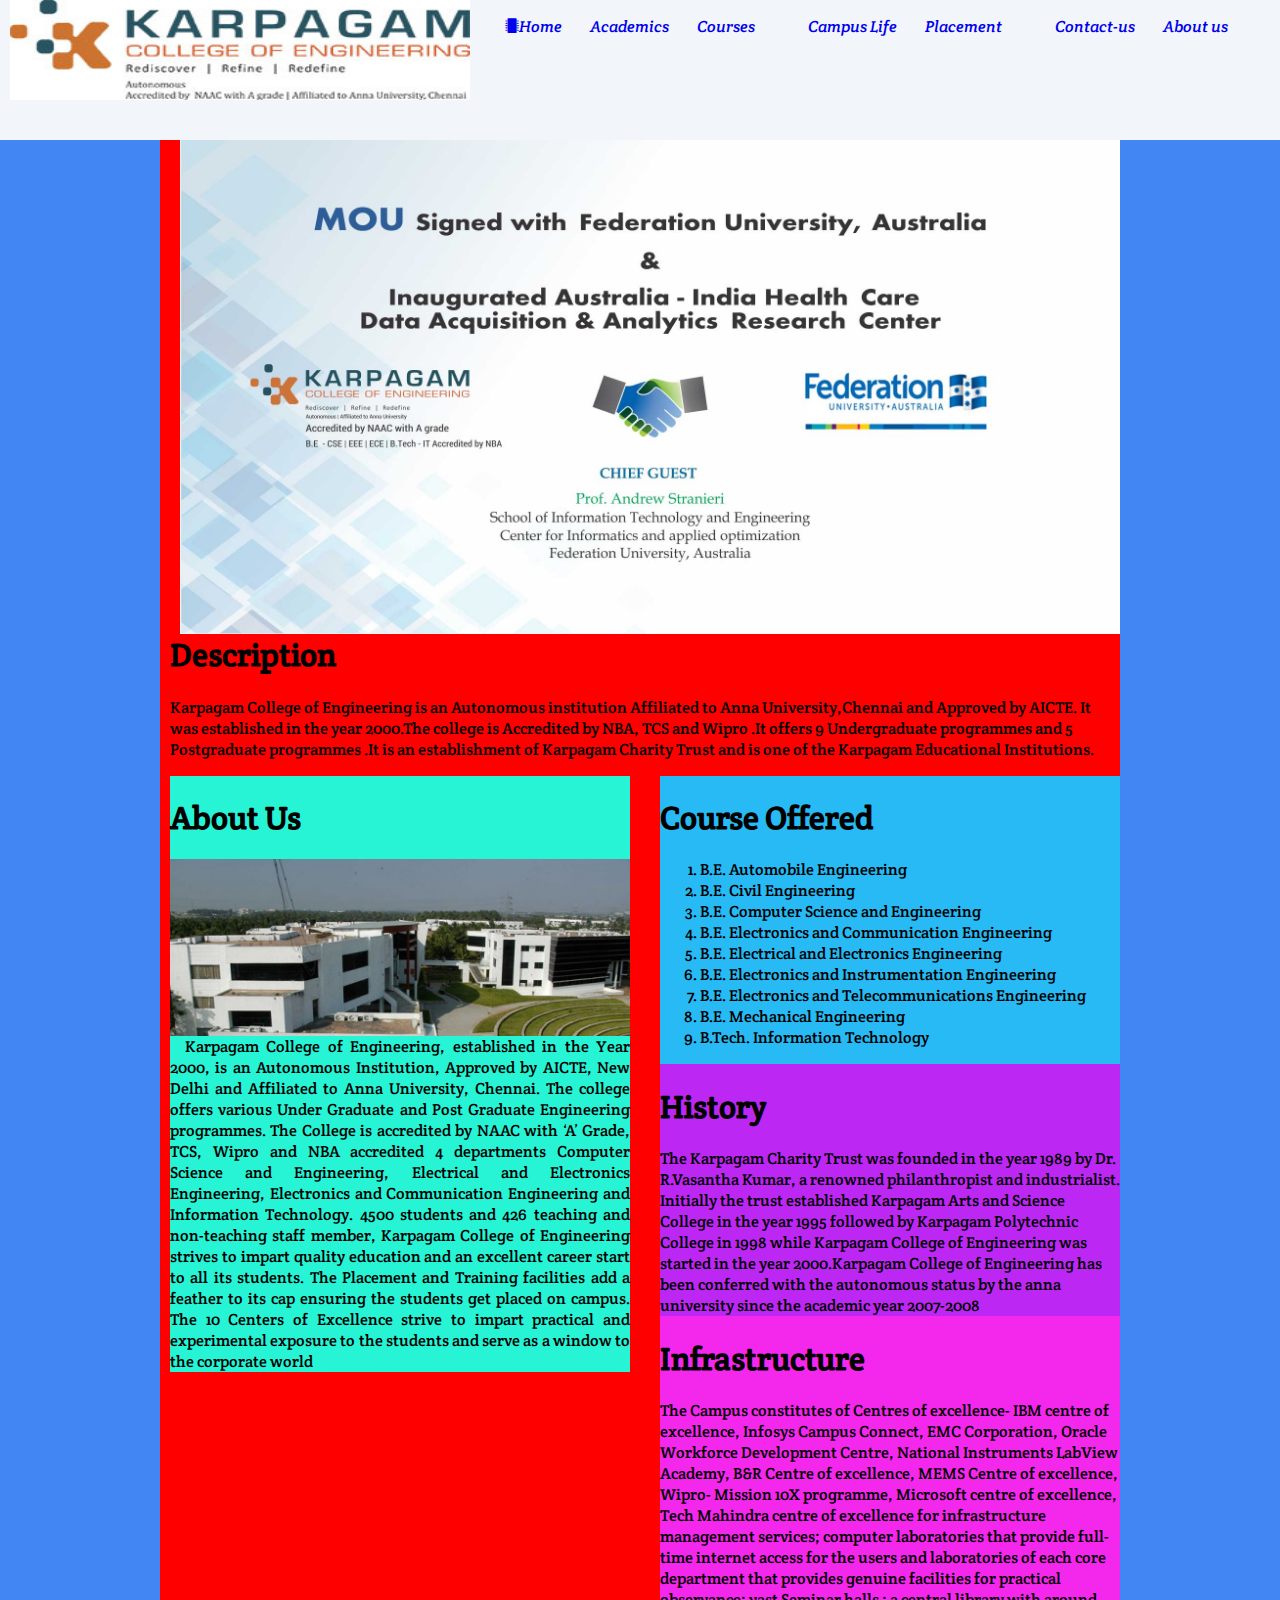
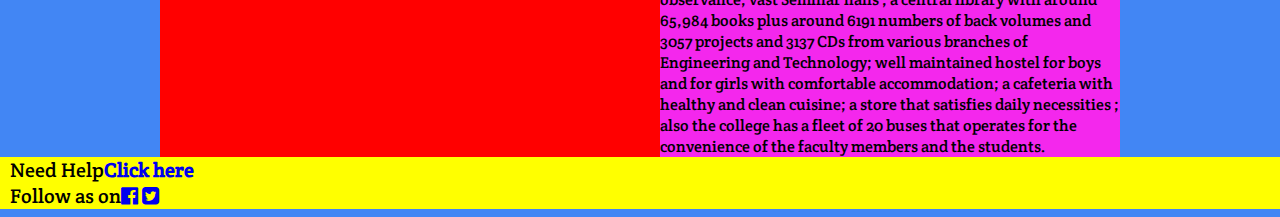
<file: index.html>
<!DOCTYPE html>
<html>
	<head>
		<title>Karpagam College of Engineering</title>
		<meta charset="utf-8"/>
	<link href="https://fonts.googleapis.com/css?family=Crete+Round" rel="stylesheet"/> <!-- link for google fonds-->
	<link rel="stylesheet" type="text/css" href="font/font-awesome-4.7.0/css/font-awesome.min.css"><!-- Fonts are get from fontawesome -->
	<link rel="stylesheet" href="css/css-file1.css">
	<link rel="stylesheet" href="css/960.css">
	</head>
	<body class="container_12" id="body-tag" >
		<header class="container_12" id="header-tag">
			<img id="img-tag" class="grid_6" src="img/logo.jpg" width="400px" height="100px" >
			<nav id="nav-tag">
				<ul >
					<li><a href="#"><i class="fa fa-microchip" aria-hidden="true"></i>Home</a></li>
					<li><a href="#">Academics</a></li>
					<li><a href="#course-tag">Courses</a><li>
					<li><a href="#">Campus Life</a></li>
					<li><a href="#">Placement</a><li>
					<li><a href="#footer-tag">Contact-us</a></li>					
					<li><a href="#about">About us</a></li>
				</ul>				
			</nav>			
		</header>
		 <section class="container_12" id="Except-header">
			<div id="intro" class="grid_12" >
				<p >
					<img id="about-img" class="grid_12" src="img/about.jpg">
					<h1>Description</h1>
						Karpagam College of Engineering is an Autonomous institution Affiliated to Anna University,Chennai and Approved by AICTE. It was established in the year 2000.The college is Accredited by NBA, TCS and Wipro .It offers 9 Undergraduate programmes and 5 Postgraduate programmes .It is an establishment of Karpagam Charity Trust and is one of the Karpagam Educational Institutions.
				</p>
			</div>
			<div class="grid_6" id="about-tag" >
				<section>
					<h1 id="about">About Us</h1>
					<img id="loca-img" class="grid_6" src="img/location.jpg">
					
						&nbsp;     Karpagam College of Engineering, established in the Year 2000, is an Autonomous Institution, Approved by AICTE, New Delhi and Affiliated to Anna University, Chennai. The college offers various Under Graduate and Post Graduate Engineering programmes. The College is accredited by NAAC with ‘A’ Grade, TCS, Wipro and NBA accredited 4 departments Computer Science and Engineering, Electrical and Electronics Engineering, Electronics and Communication Engineering and Information Technology.

						4500 students and 426 teaching and non-teaching staff member, Karpagam College of Engineering strives to impart quality education and an excellent career start to all its students. The Placement and Training facilities add a feather to its cap ensuring the students get placed on campus. The 10 Centers of Excellence strive to impart practical and experimental exposure to the students and serve as a window to the corporate world	
				</section>
			</div>
			<div id="three-rows" class="grid_6">
				<section class="grid_6" id="course-tag">
					<h1>Course Offered</h1>
					<ol>
						<li>B.E. Automobile Engineering</li>
						<li>B.E. Civil Engineering</li>
						<li>B.E. Computer Science and Engineering</li>
						<li>B.E. Electronics and Communication Engineering</li>
						<li>B.E. Electrical and Electronics Engineering</li>
						<li>B.E. Electronics and Instrumentation Engineering</li>
						<li>B.E. Electronics and Telecommunications Engineering</li>
						<li>B.E. Mechanical Engineering</li>
						<li>B.Tech. Information Technology</li>
					</ol>
				</section>
				<section class="grid_6"  id="history-tag">
					<h1>History</h1>
					The Karpagam Charity Trust was founded in the year 1989 by Dr. R.Vasantha Kumar, a renowned philanthropist and industrialist. Initially the trust established Karpagam Arts and Science College in the year 1995 followed by Karpagam Polytechnic College in 1998 while Karpagam College of Engineering was started in the year 2000.Karpagam College of Engineering has been conferred with the autonomous status by the anna university since the academic year 2007-2008
				</section>
				<section class="grid_6" id="infra-tag">
					<h1>Infrastructure</h1> 
					The Campus constitutes of Centres of excellence- IBM centre of excellence, Infosys Campus Connect, EMC Corporation, Oracle Workforce Development Centre, National Instruments LabView Academy, B&R Centre of excellence, MEMS Centre of excellence, Wipro- Mission 10X programme, Microsoft centre of excellence, Tech Mahindra centre of excellence for infrastructure management services; computer laboratories that provide full-time internet access for the users and laboratories of each core department that provides genuine facilities for practical observance; vast Seminar halls ; a central library with around 65,984 books plus around 6191 numbers of back volumes and 3057 projects and 3137 CDs from various branches of Engineering and Technology; well maintained hostel for boys and for girls with comfortable accommodation; a cafeteria with healthy and clean cuisine; a store that satisfies daily necessities ; also the college has a fleet of 20 buses that operates for the convenience of the faculty members and the students.
				</section>
				
			</div>

		</section>
		
		<footer  class="container_12" id="footer-tag">
			<div class="grid_12">
				Need Help<a  href="#" ><strong>Click here</strong></a>
			</div>
			<div class="grid_5">
				Follow as on<a  href="#" ><i class="fa fa-facebook-official" aria-hidden="true"></i>&nbsp;<i class="fa fa-twitter-square" aria-hidden="true"></i></a>
			</div>
		</footer>
	</body>
</html>
</file>
<file: css/css-file1.css>
#body-tag{
	width: 100%;
	margin-top: 0px;
	margin-left: 0px;
	margin-right: 0px;
	font-family: 'Crete Round', serif;
}


#header-tag{
	float: left;
	width: 100%;
	height: 15.6%;
	position: fixed;
}


#img-tag{
	padding-left: -4px;
}


#about-img{
	padding-top: 0px;
	margin-left: 10px;
}


#nav-tag{
	font-style: italic;
}


nav li{
	display: inline;
	padding-left: 25px;
}


a{
	text-decoration: none;
}


header{
	background: #f2f5f9;
}


ul a:hover{
	size: 120%;
	color: black; 
	font-weight: bold;
}


 #footer-tag{
 	width: 100%;
 	font-size: 20px;
 	background-color: yellow;
 }


#course-tag {
	background-color: #27baf4;
 }


 #history-tag{
	background-color: #bd27f4;
 }


 #infra-tag{
	background-color: #f427ed;
 }


#about-tag{
	background-color: #27f4d5;
	text-align: justify;
}


#loca-img{
	margin-left: 0px;
}


#Except-header{
	background-color: red;
	margin-top: 84px;
}


body{
	background-color:#4286f4;
}
</file>
<file: css/960.css>
/*
  960 Grid System ~ Core CSS.
  Learn more ~ http://960.gs/

  Licensed under GPL and MIT.
*/

/*
  Forces backgrounds to span full width,
  even if there is horizontal scrolling.
  Increase this if your layout is wider.

  Note: IE6 works fine without this fix.
*/

body {
  
  min-width: 960px;
}

/* `Container
----------------------------------------------------------------------------------------------------*/

.container_12,
.container_16 {
 
    margin-left: auto;
  margin-right: auto;
  width: 960px;
}

/* `Grid >> Global
----------------------------------------------------------------------------------------------------*/




.grid_1,
.grid_2,
.grid_3,
.grid_4,
.grid_5,
.grid_6,
.grid_7,
.grid_8,
.grid_9,
.grid_10,
.grid_11,
.grid_12,
.grid_13,
.grid_14,
.grid_15,
.grid_16 {
  border:0px solid;
  display: inline;
  float: left;
  margin-left: 10px;
  margin-right: 10px;
}

.push_1, .pull_1,
.push_2, .pull_2,
.push_3, .pull_3,
.push_4, .pull_4,
.push_5, .pull_5,
.push_6, .pull_6,
.push_7, .pull_7,
.push_8, .pull_8,
.push_9, .pull_9,
.push_10, .pull_10,
.push_11, .pull_11,
.push_12, .pull_12,
.push_13, .pull_13,
.push_14, .pull_14,
.push_15, .pull_15 {
  position: relative;
}

.container_12 .grid_3,
.container_16 .grid_4 {
  width: 220px;
}

.container_12 .grid_6,
.container_16 .grid_8 {
  width: 460px;
}

.container_12 .grid_9,
.container_16 .grid_12 {
  width: 700px;
}

.container_12 .grid_12,
.container_16 .grid_16 {
  width: 940px;
}

/* `Grid >> Children (Alpha ~ First, Omega ~ Last)
----------------------------------------------------------------------------------------------------*/

.alpha {
  margin-left: 0;
}

.omega {
  margin-right: 0;
}

/* `Grid >> 12 Columns
----------------------------------------------------------------------------------------------------*/

.container_12 .grid_1 {
  width: 60px;
}

.container_12 .grid_2 {
  width: 140px;
}

.container_12 .grid_4 {
  width: 300px;
}

.container_12 .grid_5 {
  width: 380px;
}

.container_12 .grid_7 {
 
  width: 540px;
}

.container_12 .grid_8 {
  width: 620px;
}

.container_12 .grid_10 {
  width: 780px;
}

.container_12 .grid_11 {


  width: 860px;
}

/* `Grid >> 16 Columns
----------------------------------------------------------------------------------------------------*/

.container_16 .grid_1 {
  width: 40px;
}

.container_16 .grid_2 {
  width: 100px;
}

.container_16 .grid_3 {
  width: 160px;
}

.container_16 .grid_5 {
  width: 280px;
}

.container_16 .grid_6 {
  width: 340px;
}

.container_16 .grid_7 {
  width: 400px;
}

.container_16 .grid_9 {
  width: 520px;
}

.container_16 .grid_10 {
  width: 580px;
}

.container_16 .grid_11 {
  width: 640px;
}

.container_16 .grid_13 {
  width: 760px;
}

.container_16 .grid_14 {
  width: 820px;
}

.container_16 .grid_15 {
  width: 880px;
}

/* `Prefix Extra Space >> Global
----------------------------------------------------------------------------------------------------*/

.container_12 .prefix_3,
.container_16 .prefix_4 {
  padding-left: 240px;
}

.container_12 .prefix_6,
.container_16 .prefix_8 {
  padding-left: 480px;
}

.container_12 .prefix_9,
.container_16 .prefix_12 {
  padding-left: 720px;
}

/* `Prefix Extra Space >> 12 Columns
----------------------------------------------------------------------------------------------------*/

.container_12 .prefix_1 {
  padding-left: 80px;
}

.container_12 .prefix_2 {
  padding-left: 160px;
}

.container_12 .prefix_4 {
  padding-left: 320px;
}

.container_12 .prefix_5 {
  padding-left: 400px;
}

.container_12 .prefix_7 {
  padding-left: 560px;
}

.container_12 .prefix_8 {
  padding-left: 640px;
}

.container_12 .prefix_10 {
  padding-left: 800px;
}

.container_12 .prefix_11 {
  padding-left: 880px;
}

/* `Prefix Extra Space >> 16 Columns
----------------------------------------------------------------------------------------------------*/

.container_16 .prefix_1 {
  padding-left: 60px;
}

.container_16 .prefix_2 {
  padding-left: 120px;
}

.container_16 .prefix_3 {
  padding-left: 180px;
}

.container_16 .prefix_5 {
  padding-left: 300px;
}

.container_16 .prefix_6 {
  padding-left: 360px;
}

.container_16 .prefix_7 {
  padding-left: 420px;
}

.container_16 .prefix_9 {
  padding-left: 540px;
}

.container_16 .prefix_10 {
  padding-left: 600px;
}

.container_16 .prefix_11 {
  padding-left: 660px;
}

.container_16 .prefix_13 {
  padding-left: 780px;
}

.container_16 .prefix_14 {
  padding-left: 840px;
}

.container_16 .prefix_15 {
  padding-left: 900px;
}

/* `Suffix Extra Space >> Global
----------------------------------------------------------------------------------------------------*/

.container_12 .suffix_3,
.container_16 .suffix_4 {
  padding-right: 240px;
}

.container_12 .suffix_6,
.container_16 .suffix_8 {
  padding-right: 480px;
}

.container_12 .suffix_9,
.container_16 .suffix_12 {
  padding-right: 720px;
}

/* `Suffix Extra Space >> 12 Columns
----------------------------------------------------------------------------------------------------*/

.container_12 .suffix_1 {
  padding-right: 80px;
}

.container_12 .suffix_2 {
  padding-right: 160px;
}

.container_12 .suffix_4 {
  padding-right: 320px;
}

.container_12 .suffix_5 {
  padding-right: 400px;
}

.container_12 .suffix_7 {
  padding-right: 560px;
}

.container_12 .suffix_8 {
  padding-right: 640px;
}

.container_12 .suffix_10 {
  padding-right: 800px;
}

.container_12 .suffix_11 {
  padding-right: 880px;
}

/* `Suffix Extra Space >> 16 Columns
----------------------------------------------------------------------------------------------------*/

.container_16 .suffix_1 {
  padding-right: 60px;
}

.container_16 .suffix_2 {
  padding-right: 120px;
}

.container_16 .suffix_3 {
  padding-right: 180px;
}

.container_16 .suffix_5 {
  padding-right: 300px;
}

.container_16 .suffix_6 {
  padding-right: 360px;
}

.container_16 .suffix_7 {
  padding-right: 420px;
}

.container_16 .suffix_9 {
  padding-right: 540px;
}

.container_16 .suffix_10 {
  padding-right: 600px;
}

.container_16 .suffix_11 {
  padding-right: 660px;
}

.container_16 .suffix_13 {
  padding-right: 780px;
}

.container_16 .suffix_14 {
  padding-right: 840px;
}

.container_16 .suffix_15 {
  padding-right: 900px;
}

/* `Push Space >> Global
----------------------------------------------------------------------------------------------------*/

.container_12 .push_3,
.container_16 .push_4 {
  left: 240px;
}

.container_12 .push_6,
.container_16 .push_8 {
  left: 480px;
}

.container_12 .push_9,
.container_16 .push_12 {
  left: 720px;
}

/* `Push Space >> 12 Columns
----------------------------------------------------------------------------------------------------*/

.container_12 .push_1 {
  left: 80px;
}

.container_12 .push_2 {
  left: 160px;
}

.container_12 .push_4 {
  left: 320px;
}

.container_12 .push_5 {
  left: 400px;
}

.container_12 .push_7 {
  left: 560px;
}

.container_12 .push_8 {
  left: 640px;
}

.container_12 .push_10 {
  left: 800px;
}

.container_12 .push_11 {
  left: 880px;
}

/* `Push Space >> 16 Columns
----------------------------------------------------------------------------------------------------*/

.container_16 .push_1 {
  left: 60px;
}

.container_16 .push_2 {
  left: 120px;
}

.container_16 .push_3 {
  left: 180px;
}

.container_16 .push_5 {
  left: 300px;
}

.container_16 .push_6 {
  left: 360px;
}

.container_16 .push_7 {
  left: 420px;
}

.container_16 .push_9 {
  left: 540px;
}

.container_16 .push_10 {
  left: 600px;
}

.container_16 .push_11 {
  left: 660px;
}

.container_16 .push_13 {
  left: 780px;
}

.container_16 .push_14 {
  left: 840px;
}

.container_16 .push_15 {
  left: 900px;
}

/* `Pull Space >> Global
----------------------------------------------------------------------------------------------------*/

.container_12 .pull_3,
.container_16 .pull_4 {
  left: -240px;
}

.container_12 .pull_6,
.container_16 .pull_8 {
  left: -480px;
}

.container_12 .pull_9,
.container_16 .pull_12 {
  left: -720px;
}

/* `Pull Space >> 12 Columns
----------------------------------------------------------------------------------------------------*/

.container_12 .pull_1 {
  left: -80px;
}

.container_12 .pull_2 {
  left: -160px;
}

.container_12 .pull_4 {
  left: -320px;
}

.container_12 .pull_5 {
  left: -400px;
}

.container_12 .pull_7 {
  left: -560px;
}

.container_12 .pull_8 {
  left: -640px;
}

.container_12 .pull_10 {
  left: -800px;
}

.container_12 .pull_11 {
  left: -880px;
}

/* `Pull Space >> 16 Columns
----------------------------------------------------------------------------------------------------*/

.container_16 .pull_1 {
  left: -60px;
}

.container_16 .pull_2 {
  left: -120px;
}

.container_16 .pull_3 {
  left: -180px;
}

.container_16 .pull_5 {
  left: -300px;
}

.container_16 .pull_6 {
  left: -360px;
}

.container_16 .pull_7 {
  left: -420px;
}

.container_16 .pull_9 {
  left: -540px;
}

.container_16 .pull_10 {
  left: -600px;
}

.container_16 .pull_11 {
  left: -660px;
}

.container_16 .pull_13 {
  left: -780px;
}

.container_16 .pull_14 {
  left: -840px;
}

.container_16 .pull_15 {
  left: -900px;
}

/* `Clear Floated Elements
----------------------------------------------------------------------------------------------------*/

/* http://sonspring.com/journal/clearing-floats */

.clear {
  clear: both;
  display: block;
  overflow: hidden;
  visibility: hidden;
  width: 0;
  height: 0;
}

/* http://www.yuiblog.com/blog/2010/09/27/clearfix-reloaded-overflowhidden-demystified */

.clearfix:before,
.clearfix:after,
.container_12:before,
.container_12:after,
.container_16:before,
.container_16:after {
  content: '.';
  display: block;
  overflow: hidden;
  visibility: hidden;
  font-size: 0;
  line-height: 0;
  width: 0;
  height: 0;
}

.clearfix:after,
.container_12:after,
.container_16:after {
  clear: both;
}

/*
  The following zoom:1 rule is specifically for IE6 + IE7.
  Move to separate stylesheet if invalid CSS is a problem.
*/

.clearfix,
.container_12,
.container_16 {
  zoom: 1;
}
</file>
